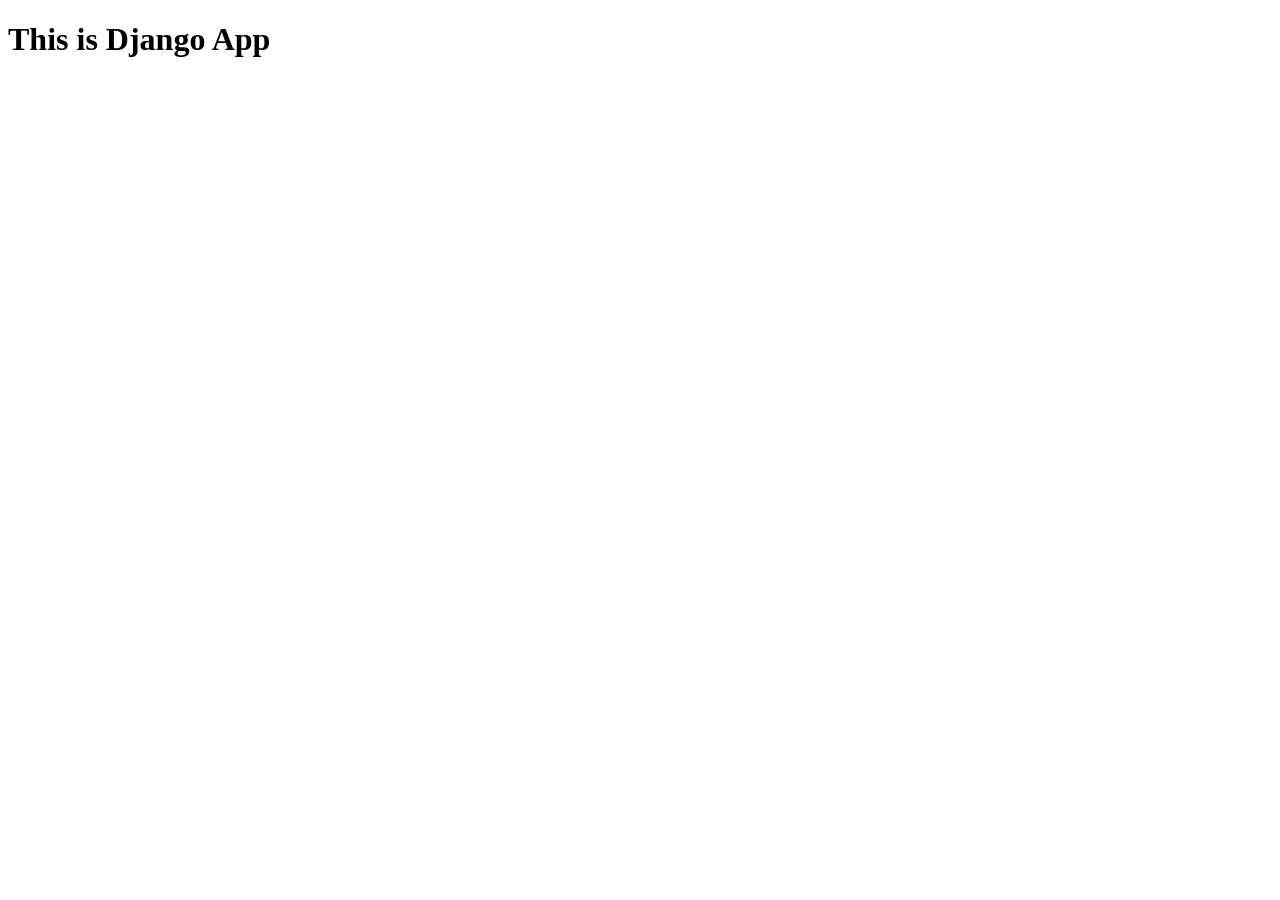
<file: blog/template/blog/index.html>
<!DOCTYPE html>
<html lang="en">
    <head>
        <meta charset="UTF-8">
        <meta http-equiv="X-UA-Compatible" content="IE=edge">
        <meta name = "viewport" content="width=device-width, initial-scale=1.0">
        <title> Document </title>
    </head>

    <body>

        <h1>This is Django App</h1>

    </body>
</html>
</file>
